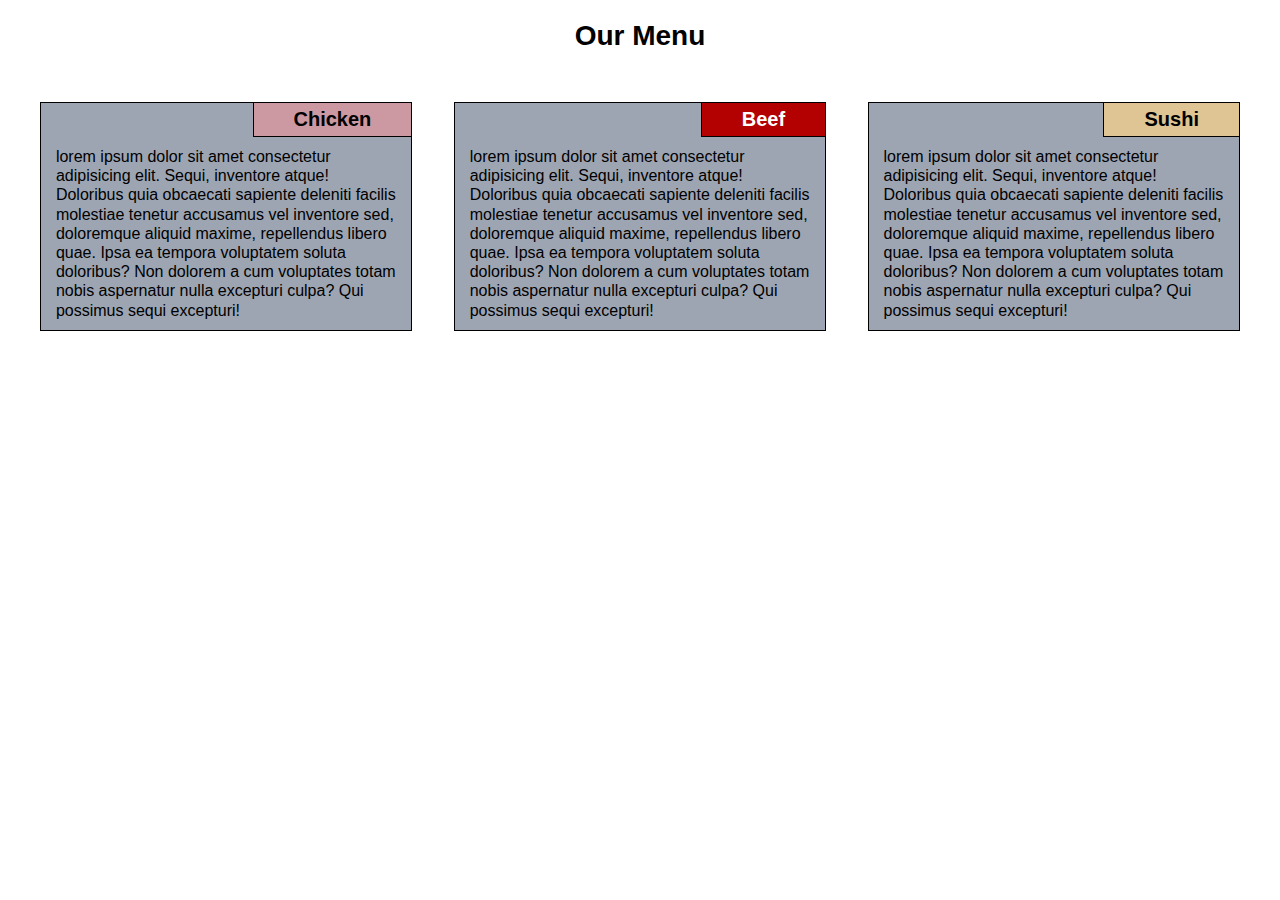
<file: mod2_solution/index.html>
<!DOCTYPE html>
<html lang="en">
<head>
  <meta charset="UTF-8">
  <meta name="viewport" content="width=device-width, initial-scale=1.0">
  <title>Assignment Solution for Module 2</title>
  <link rel="stylesheet" href="css/styles.css">
</head>
<body>
  <h1>Our Menu</h1>
  <div class="container">
    <div class="section">
      <section>
        <h2 id="title1">Chicken</h2>
        <p>lorem ipsum dolor sit amet consectetur adipisicing elit. Sequi, inventore atque! Doloribus quia obcaecati
          sapiente deleniti facilis molestiae tenetur accusamus vel inventore sed, doloremque aliquid maxime, repellendus
          libero quae. Ipsa ea tempora voluptatem soluta doloribus? Non dolorem a cum voluptates totam nobis aspernatur
          nulla excepturi culpa? Qui possimus sequi excepturi!</p>
      </section>
    </div>
    <div class="section">
      <section>
        <h2 id="title2">Beef</h2>
        <p>lorem ipsum dolor sit amet consectetur adipisicing elit. Sequi, inventore atque! Doloribus quia obcaecati
          sapiente deleniti facilis molestiae tenetur accusamus vel inventore sed, doloremque aliquid maxime, repellendus
          libero quae. Ipsa ea tempora voluptatem soluta doloribus? Non dolorem a cum voluptates totam nobis aspernatur
          nulla excepturi culpa? Qui possimus sequi excepturi!</p>
      </section>
    </div>
    <div id="section3" class="section">
      <section>
        <h2 id="title3">Sushi</h2>
        <p>lorem ipsum dolor sit amet consectetur adipisicing elit. Sequi, inventore atque! Doloribus quia obcaecati
          sapiente deleniti facilis molestiae tenetur accusamus vel inventore sed, doloremque aliquid maxime, repellendus
          libero quae. Ipsa ea tempora voluptatem soluta doloribus? Non dolorem a cum voluptates totam nobis aspernatur
          nulla excepturi culpa? Qui possimus sequi excepturi!</p>
      </section>
    </div>
  </div>
</body>
</html>
</file>
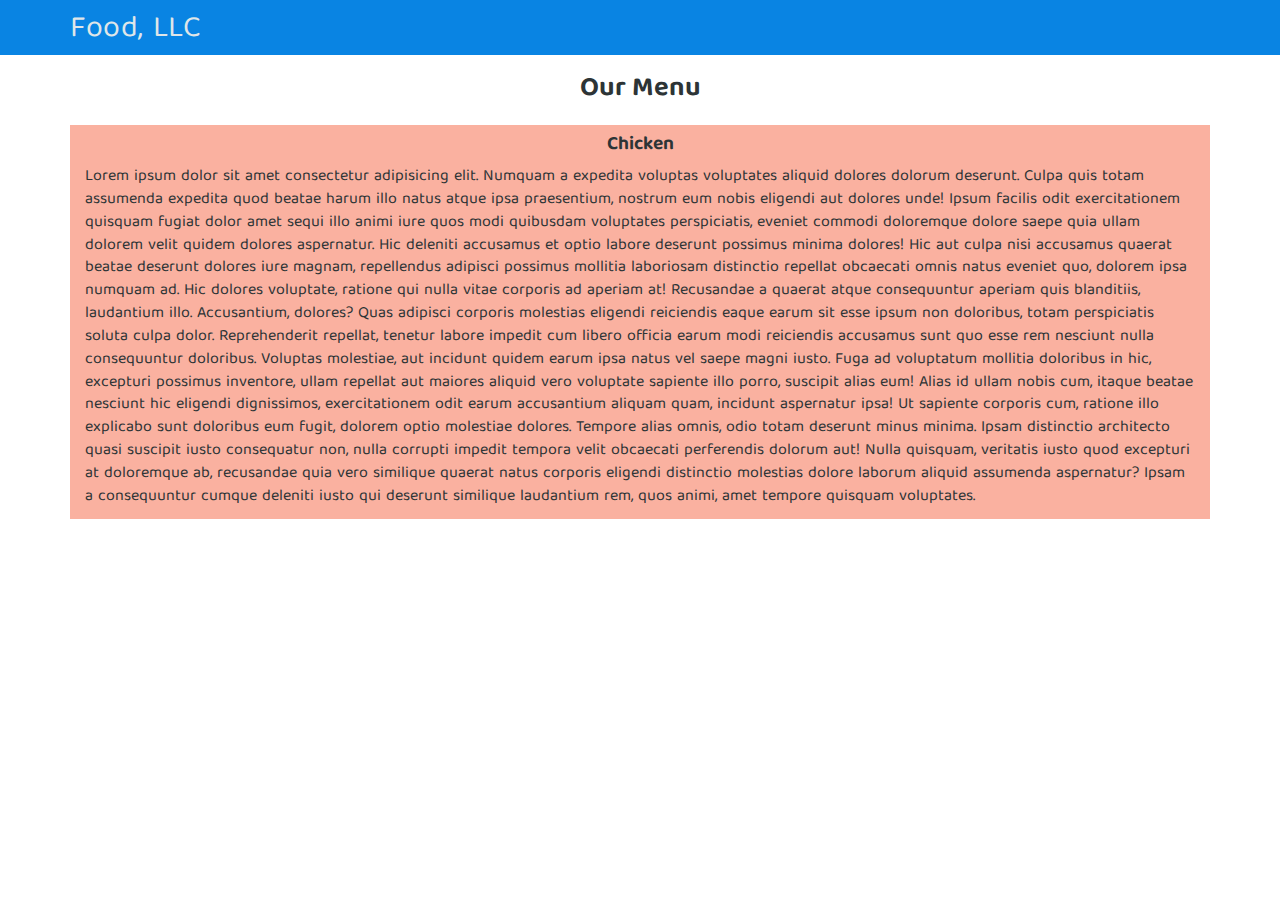
<file: mod3_solution/index.html>
<!DOCTYPE html>
<html lang="en">

<head>
  <meta charset="UTF-8">
  <meta name="viewport" content="width=device-width, initial-scale=1.0">
  <link rel="stylesheet" href="css/bootstrap.min.css">
  <link rel="stylesheet" href="css/styles.css">
  <link href="https://fonts.googleapis.com/css2?family=Baloo+Tamma+2:wght@500&display=swap" rel="stylesheet">
  <script src="js/jquery-2.2.4.min.js"></script>
  <script src="js/bootstrap.min.js"></script>
  <title>Assignment Solution for Module 3</title>
</head>

<body>
  <nav id="header-nav" class="navbar navbar-default">
    <div class="container">      
      <div class="navbar-header">
        <a id="brand" class="navbar-brand" href="#">Food, LLC</a>
        
        <button type="button" class="navbar-toggle visible-xs" data-toggle="collapse" data-target="#myNavbar" aria-expanded="false">
          <span class="icon-bar"></span>
          <span class="icon-bar"></span>
          <span class="icon-bar"></span>
        </button>
      </div>
      
      <div id="myNavbar" class="collapse navbar-collapse">
        <ul id="nav-list" class="nav navbar-nav text-center visible-xs">
          <li><a href="#">Chicken</a></li>
          <li><hr class="divider"></li>
          <li><a href="#">Beef</a></li>
          <li><hr class="divider"></li>
          <li><a href="#">Sushi</a></li>
        </ul>
      </div>
    </div>
  </nav>

  <div id="main-content" class="container">
    <h1 id="main-title" class="text-center">Our Menu</h1>
    
    <div class="section col-md-12 col-sm-12 col-xs-12">
      <h2 class="title text-center">Chicken</h2>
      <p>Lorem ipsum dolor sit amet consectetur adipisicing elit. Numquam a expedita voluptas voluptates aliquid dolores dolorum deserunt. Culpa quis totam assumenda expedita quod beatae harum illo natus atque ipsa praesentium, nostrum eum nobis eligendi aut dolores unde! Ipsum facilis odit exercitationem quisquam fugiat dolor amet sequi illo animi iure quos modi quibusdam voluptates perspiciatis, eveniet commodi doloremque dolore saepe quia ullam dolorem velit quidem dolores aspernatur. Hic deleniti accusamus et optio labore deserunt possimus minima dolores! Hic aut culpa nisi accusamus quaerat beatae deserunt dolores iure magnam, repellendus adipisci possimus mollitia laboriosam distinctio repellat obcaecati omnis natus eveniet quo, dolorem ipsa numquam ad. Hic dolores voluptate, ratione qui nulla vitae corporis ad aperiam at! Recusandae a quaerat atque consequuntur aperiam quis blanditiis, laudantium illo. Accusantium, dolores? Quas adipisci corporis molestias eligendi reiciendis eaque earum sit esse ipsum non doloribus, totam perspiciatis soluta culpa dolor. Reprehenderit repellat, tenetur labore impedit cum libero officia earum modi reiciendis accusamus sunt quo esse rem nesciunt nulla consequuntur doloribus. Voluptas molestiae, aut incidunt quidem earum ipsa natus vel saepe magni iusto. Fuga ad voluptatum mollitia doloribus in hic, excepturi possimus inventore, ullam repellat aut maiores aliquid vero voluptate sapiente illo porro, suscipit alias eum! Alias id ullam nobis cum, itaque beatae nesciunt hic eligendi dignissimos, exercitationem odit earum accusantium aliquam quam, incidunt aspernatur ipsa! Ut sapiente corporis cum, ratione illo explicabo sunt doloribus eum fugit, dolorem optio molestiae dolores. Tempore alias omnis, odio totam deserunt minus minima. Ipsam distinctio architecto quasi suscipit iusto consequatur non, nulla corrupti impedit tempora velit obcaecati perferendis dolorum aut! Nulla quisquam, veritatis iusto quod excepturi at doloremque ab, recusandae quia vero similique quaerat natus corporis eligendi distinctio molestias dolore laborum aliquid assumenda aspernatur? Ipsam a consequuntur cumque deleniti iusto qui deserunt similique laudantium rem, quos animi, amet tempore quisquam voluptates.</p>
    </div>
  </div>
</body>

</html>
</file>
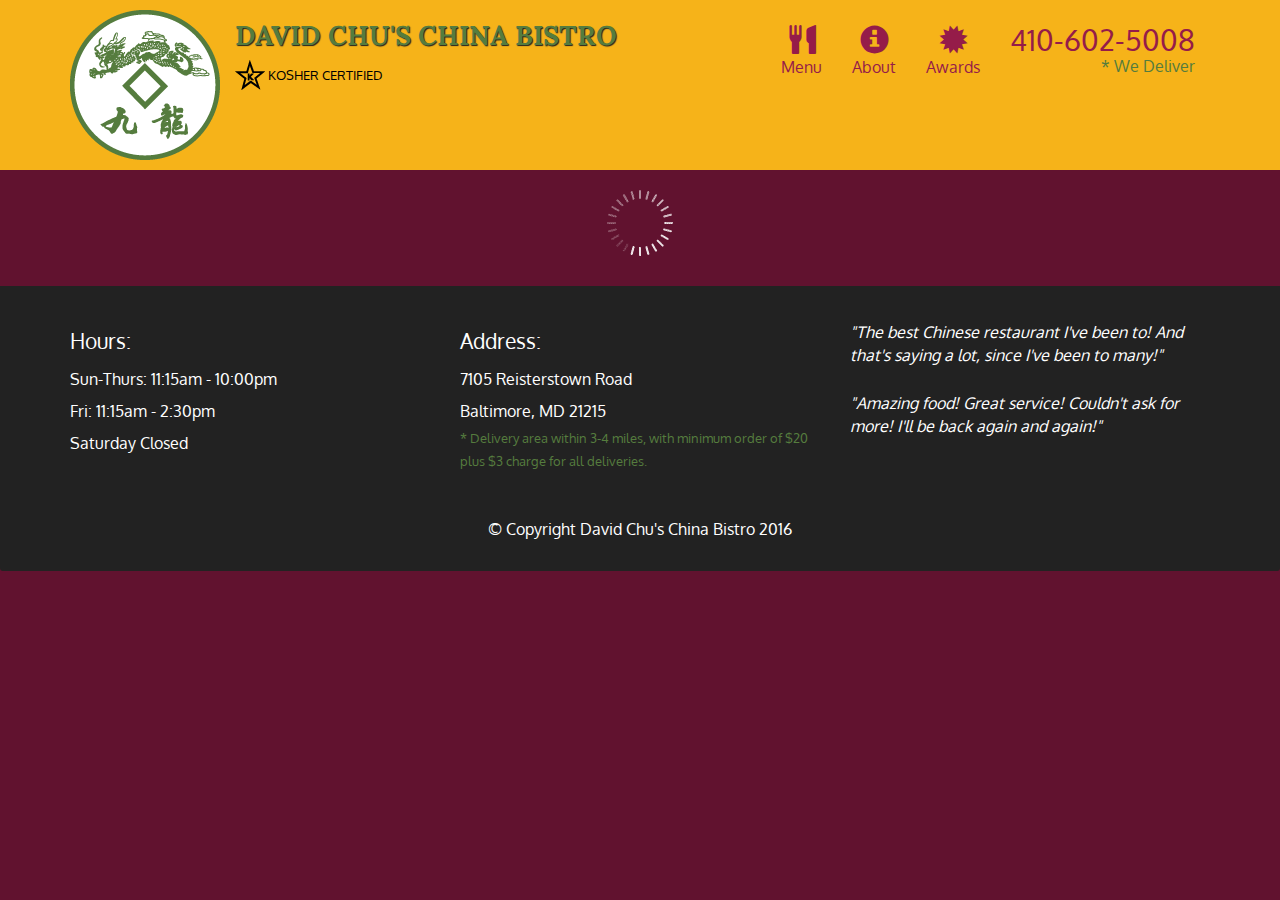
<file: mod5_solution/index.html>
<!doctype html>
<html lang="en">
  <head>
    <meta charset="utf-8">
    <meta http-equiv="X-UA-Compatible" content="IE=edge">
    <meta name="viewport" content="width=device-width, initial-scale=1">
    <title>David Chu's China Bistro</title>
    <link rel="stylesheet" href="css/bootstrap.min.css">
    <link rel="stylesheet" href="css/styles.css">
    <link href='https://fonts.googleapis.com/css?family=Oxygen:400,300,700' rel='stylesheet' type='text/css'>
    <link href='https://fonts.googleapis.com/css?family=Lora' rel='stylesheet' type='text/css'>
  </head>
<body>
  <header>
    <nav id="header-nav" class="navbar navbar-default">
      <div class="container">
        <div class="navbar-header">
          <a href="index.html" class="pull-left visible-md visible-lg">
            <div id="logo-img" alt="Logo image"></div>
          </a>

          <div class="navbar-brand">
            <a href="index.html"><h1>David Chu's China Bistro</h1></a>
            <p>
              <img src="images/star-k-logo.png" alt="Kosher certification">
              <span>Kosher Certified</span>
            </p>
          </div>

          <button id="navbarToggle" type="button" class="navbar-toggle collapsed" data-toggle="collapse" data-target="#collapsable-nav" aria-expanded="false">
            <span class="sr-only">Toggle navigation</span>
            <span class="icon-bar"></span>
            <span class="icon-bar"></span>
            <span class="icon-bar"></span>
          </button>
        </div>
        
        <div id="collapsable-nav" class="collapse navbar-collapse">
           <ul id="nav-list" class="nav navbar-nav navbar-right">
            <li id="navHomeButton" class="visible-xs active">
              <a href="index.html">
                <span class="glyphicon glyphicon-home"></span> Home</a>
            </li>
            <li id="navMenuButton">
              <a href="#" onclick="$dc.loadMenuCategories();">
                <span class="glyphicon glyphicon-cutlery"></span><br class="hidden-xs"> Menu</a>
            </li>
            <li>
              <a href="#">
                <span class="glyphicon glyphicon-info-sign"></span><br class="hidden-xs"> About</a>
            </li>
            <li>
              <a href="#">
                <span class="glyphicon glyphicon-certificate"></span><br class="hidden-xs"> Awards</a>
            </li>
            <li id="phone" class="hidden-xs">
              <a href="tel:410-602-5008">
                <span>410-602-5008</span></a><div>* We Deliver</div>
            </li>
          </ul><!-- #nav-list -->
        </div><!-- .collapse .navbar-collapse -->
      </div><!-- .container -->
    </nav><!-- #header-nav -->
  </header>

  <div id="call-btn" class="visible-xs">
    <a class="btn" href="tel:410-602-5008">
    <span class="glyphicon glyphicon-earphone"></span>
    410-602-5008
    </a>
  </div>
  <div id="xs-deliver" class="text-center visible-xs">* We Deliver</div>

  <div id="main-content" class="container"></div>

  <footer class="panel-footer">
    <div class="container">
      <div class="row">
        <section id="hours" class="col-sm-4">
          <span>Hours:</span><br>
          Sun-Thurs: 11:15am - 10:00pm<br>
          Fri: 11:15am - 2:30pm<br>
          Saturday Closed
          <hr class="visible-xs">
        </section>
        <section id="address" class="col-sm-4">
          <span>Address:</span><br>
          7105 Reisterstown Road<br>
          Baltimore, MD 21215
          <p>* Delivery area within 3-4 miles, with minimum order of $20 plus $3 charge for all deliveries.</p>
          <hr class="visible-xs">
        </section>
        <section id="testimonials" class="col-sm-4">
          <p>"The best Chinese restaurant I've been to! And that's saying a lot, since I've been to many!"</p>
          <p>"Amazing food! Great service! Couldn't ask for more! I'll be back again and again!"</p>
        </section>
      </div>
      <div class="text-center">&copy; Copyright David Chu's China Bistro 2016</div>
    </div>
  </footer>

  <!-- jQuery (Bootstrap JS plugins depend on it) -->
  <script src="js/jquery-2.1.4.min.js"></script>
  <script src="js/bootstrap.min.js"></script>
  <script src="js/ajax-utils.js"></script>
  <script src="js/script.js"></script>
</body>
</html>
</file>
<file: mod2_solution/css/styles.css>
*{
  box-sizing: border-box;
  padding: 0;
  border: 0;
  margin: 0;
  font-family: "Comic Sans MS", cursive, sans-serif;
}
h1{
  margin-top: 20px;
  margin-bottom: 50px;
  text-align: center;
  color: black;
  font-size: 1.75em;
  font-weight: bold;
}
div.container{
  width: 97%;
  margin: auto;
}
section{
  border: 1px solid black;
  background-color: #9da5b3;
  width: 90%;
  margin: auto;
}
h2{
  border-left: 1px solid black;
  border-bottom: 1px solid black;
  text-align: center;
  padding: 5px 40px;
  position: relative;
  top: 0px;
  right: 0px;
  float: right;
  font-size: 1.25em;
  font-weight: bold;
}
p{
  padding: 10px 15px;
  clear: both;
  font-size: 1em;
  line-height: 1.2;
}
#title1{
  background-color: #cc99a2;
  color: black;
}
#title2{
  background-color: #B30000;
  color: white;
}
#title3{
  background-color: #DFC494;
  color: black;
}
@media (min-width: 992px){
  div.section{
    float: left;
    width: 33.33%;
  }
}
@media (min-width: 768px) and (max-width: 991px){
  div.section{
    float: left;
    width: 50%;
  }
  #section3{
    width: 100%;
    margin-top: 40px;
  }
  #section3 section{
    width: 95%;
  }
}
@media (max-width: 767px){
  div.section{
    width: 90%;
    margin: auto;
    margin-bottom: 40px;
  }
}
</file>
<file: mod3_solution/css/styles.css>
body{
    font-size: 16px;
    font-family: 'Baloo Tamma 2', cursive;
    color: #2d3436;
}
#header-nav{
    background-color: #0984e3;
    border-radius: 0;
    border: 0;
}
.navbar-header #brand{
    color: #dfe6e9;    
    font-size: 1.9em;
    letter-spacing: .02em;
    margin-top: 5px;
}
.navbar-header button.navbar-toggle, .navbar-header .icon-bar{
    border: 1px solid #dfe6e9;
}
.navbar-header button.navbar-toggle{
    margin-top: 10px;
}
.navbar-default .navbar-collapse, .navbar-default .navbar-form {
    border-color: #e7e7e7;
}
#nav-list a{
    color: #dfe6e9;
    font-size: 1.1em;
    margin: 0;
}
hr.divider{
    border-color:#dfe6e9;
    margin: 0;
}
#main-title{
    font-size: 1.7em;
    font-weight: bold;
    margin: 0 0 20px;
}
.section{
    background-color: #fab1a0;
}
.title{
    font-size: 1.2em;
    font-weight: bold;
    margin: 10px 0 10px;
}
</file>
<file: mod5_solution/css/styles.css>
body {
  font-size: 16px;
  color: #fff;
  background-color: #61122f;
  font-family: 'Oxygen', sans-serif;
}

/** HEADER **/
#header-nav {
  background-color: #f6b319;
  border-radius: 0;
  border: 0;
}

#logo-img {
  background: url('../images/restaurant-logo_large.png') no-repeat;
  width: 150px;
  height: 150px;
  margin: 10px 15px 10px 0;
}

.navbar-brand {
  padding-top: 25px;
}
.navbar-brand h1 { /* Restaurant name */
  font-family: 'Lora', serif;
  color: #557c3e;
  font-size: 1.5em;
  text-transform: uppercase;
  font-weight: bold;
  text-shadow: 1px 1px 1px #222;
  margin-top: 0;
  margin-bottom: 0;
  line-height: .75;
}
.navbar-brand a:hover, .navbar-brand a:focus {
  text-decoration: none;
}
.navbar-brand p { /* Kosher cert */
  color: #000;
  text-transform: uppercase;
  font-size: .7em;
  margin-top: 15px;
}
.navbar-brand p span { /* Star-K */
  vertical-align: middle;
}

#nav-list {
  margin-top: 10px;
}
#nav-list a {
  color: #951C49;
  text-align: center;
}
#nav-list a:hover {
  background: #E7E7E7;
}
#nav-list a span {
  font-size: 1.8em;
}

#phone {
  margin-top: 5px;
}
#phone a { /* Phone number */
  text-align: right;
  padding-bottom: 0;
}
#phone div { /* We Deliver */
  color: #557c3e;
  text-align: right;
  padding-right: 15px;
}

.navbar-header button.navbar-toggle, .navbar-header .icon-bar {
  border: 1px solid #61122f;
}
.navbar-header button.navbar-toggle {
  clear: both;
  margin-top: -30px;
}
/* END HEADER */

/* FOOTER */
.panel-footer {
  margin-top: 30px;
  padding-top: 35px;
  padding-bottom: 30px;
  background-color: #222;
  border-top: 0;
}
.panel-footer div.row {
  margin-bottom: 35px;
}
#hours, #address {
  line-height: 2;
}
#hours > span, #address > span {
  font-size: 1.3em;
}
#address p {
  color: #557c3e;
  font-size: .8em;
  line-height: 1.8;
}
#testimonials {
  font-style: italic;
}
#testimonials p:nth-child(2) {
  margin-top: 25px;
}
/* END FOOTER */



/* HOME PAGE */
.container .jumbotron {
  box-shadow: 0 0 50px #3F0C1F;
  border: 2px solid #3F0C1F;
}

#menu-tile, #specials-tile, #map-tile {
  height: 250px;
  width: 100%;
  margin-bottom: 15px;
  position: relative;
  border: 2px solid #3F0C1F;
  overflow: hidden;
}
#menu-tile:hover, #specials-tile:hover, #map-tile:hover {
  box-shadow: 0 1px 5px 1px #cccccc;
}
#menu-tile {
  background: url('../images/menu-tile.jpg') no-repeat;
  background-position: center;
}
#specials-tile {
  background: url('../images/specials-tile.jpg') no-repeat;
  background-position: center;
}
#menu-tile span, #specials-tile span, #map-tile span {
  position: absolute;
  bottom: 0;
  right: 0;
  width: 100%;
  text-align: center;
  font-size: 1.6em;
  text-transform: uppercase;
  background-color: #000;
  color: #fff;
  opacity: .8;
}
/* END HOME PAGE */

/* MENU CATEGORIES PAGE */
.category-tile { 
  position: relative;
  border: 2px solid #3F0C1F;
  overflow: hidden;
  width: 200px;
  height: 200px;
  margin: 0 auto 15px;
}
.category-tile span {
  position: absolute;
  bottom: 0;
  right: 0;
  width: 100%;
  text-align: center;
  font-size: 1.2em;
  text-transform: uppercase;
  background-color: #000;
  color: #fff;
  opacity: .8;
}
.category-tile:hover {
  box-shadow: 0 1px 5px 1px #cccccc;
}

#menu-categories-title + div {
  margin-bottom: 50px;
}
/* END MENU CATEGORIES PAGE */

/* SINGLE CATEGORY PAGE */
.menu-item-tile {
  margin-bottom: 25px;
}
.menu-item-tile hr {
  width: 80%;
}
.menu-item-tile .menu-item-price {
  font-size: 1.1em;
  text-align: right;
  margin-top: -15px;
  margin-right: -15px;
}
.menu-item-tile .menu-item-price span {
  font-size: .6em;
}
.menu-item-photo {
  position: relative;
  border: 2px solid #3F0C1F; 
  overflow: hidden;
  padding: 0;
  margin-right: -15px;
  margin-left: auto;
  margin-bottom: 20px;
  max-width: 250px;
}
.menu-item-photo div {
  position: absolute;
  bottom: 0;
  right: 0;
  width: 80px;
  background-color: #557c3e;
  text-align: center;
}
.menu-item-description {
  padding-right: 30px;
}
h3.menu-item-title {
  margin: 0 0 10px;
}
.menu-item-details {
  font-size: .9em;
  font-style: italic;
}
/* END SINGLE CATEGORY PAGE */


/********** Large devices only **********/
@media (min-width: 1200px) {
  .container .jumbotron {
    background: url('../images/jumbotron_1200.jpg') no-repeat;
    height: 675px;
  }
}

/********** Medium devices only **********/
@media (min-width: 992px) and (max-width: 1199px) {
  /* Header */
  #logo-img {
    background: url('../images/restaurant-logo_medium.png') no-repeat;
    width: 100px;
    height: 100px;
    margin: 5px 5px 5px 0;
  }
  /* End Header */

  /* Home Page */
  .container .jumbotron {
    background: url('../images/jumbotron_992.jpg') no-repeat;
    height: 558px;
  }
  /* End Home Page */
}

/********** Small devices only **********/
@media (min-width: 768px) and (max-width: 991px) {
  /* Home Page */
  .container .jumbotron {
    background: url('../images/jumbotron_768.jpg') no-repeat;
    height: 432px;
  }
  /* End Home Page */
}

/********** Extra small devices only **********/
@media (max-width: 767px) {
  /* Header */
  .navbar-brand {
    padding-top: 10px;
    height: 80px;
  }
  .navbar-brand h1 { /* Restaurant name */
    padding-top: 10px;
    font-size: 5vw; /* 1vw = 1% of viewport width */
  }
  .navbar-brand p { /* Kosher cert */
    font-size: .6em;
    margin-top: 12px;
  }
  .navbar-brand p img { /* Star-K */
    height: 20px;
  }

  #collapsable-nav a { /* Collapsed nav menu text */
    font-size: 1.2em;
  }
  #collapsable-nav a span { /* Collapsed nav menu glyph */
    font-size: 1em;
    margin-right: 5px;
  }

  #call-btn > a {
    font-size: 1.5em;
    display: block;
    margin: 0 20px;
    padding: 10px;
    border: 2px solid #fff;
    background-color: #f6b319;
    color: #951c49;
  }
  #xs-deliver {
    margin-top: 5px;
    font-size: .7em;
    letter-spacing: .1em;
    text-transform: uppercase;
  }
  /* End Header */

  /* Footer */
  .panel-footer section {
    margin-bottom: 30px;
    text-align: center;
  }
  .panel-footer section:nth-child(3) {
    margin-bottom: 0; /* margin already exists on the whole row */
  }
  .panel-footer section hr {
    width: 50%;
  }
  /* End Footer */

  /* Home Page */
  .container .jumbotron {
    margin-top: 30px;
    padding: 0;
  }
  #menu-tile, #specials-tile {
    width: 360px;
    margin: 0 auto 15px;
  }

  .menu-item-photo {
    margin-right: auto;
  }
  .menu-item-tile .menu-item-price {
    text-align: center;
  }
  .menu-item-description {
    text-align: center;;
  }
}


/********** Super extra small devices Only :-) (e.g., iPhone 4) **********/
@media (max-width: 479px) {
  /* Header */
  .navbar-brand h1 { /* Restaurant name */
    padding-top: 5px;
    font-size: 6vw;
  }
  /* End Header */
  
  /* Home page */
  #menu-tile, #specials-tile {
    width: 280px;
    margin: 0 auto 15px;
  }

  .col-xxs-12 {
    position: relative;
    min-height: 1px;
    padding-right: 15px;
    padding-left: 15px;
    float: left;
    width: 100%;
  }
}
</file>
